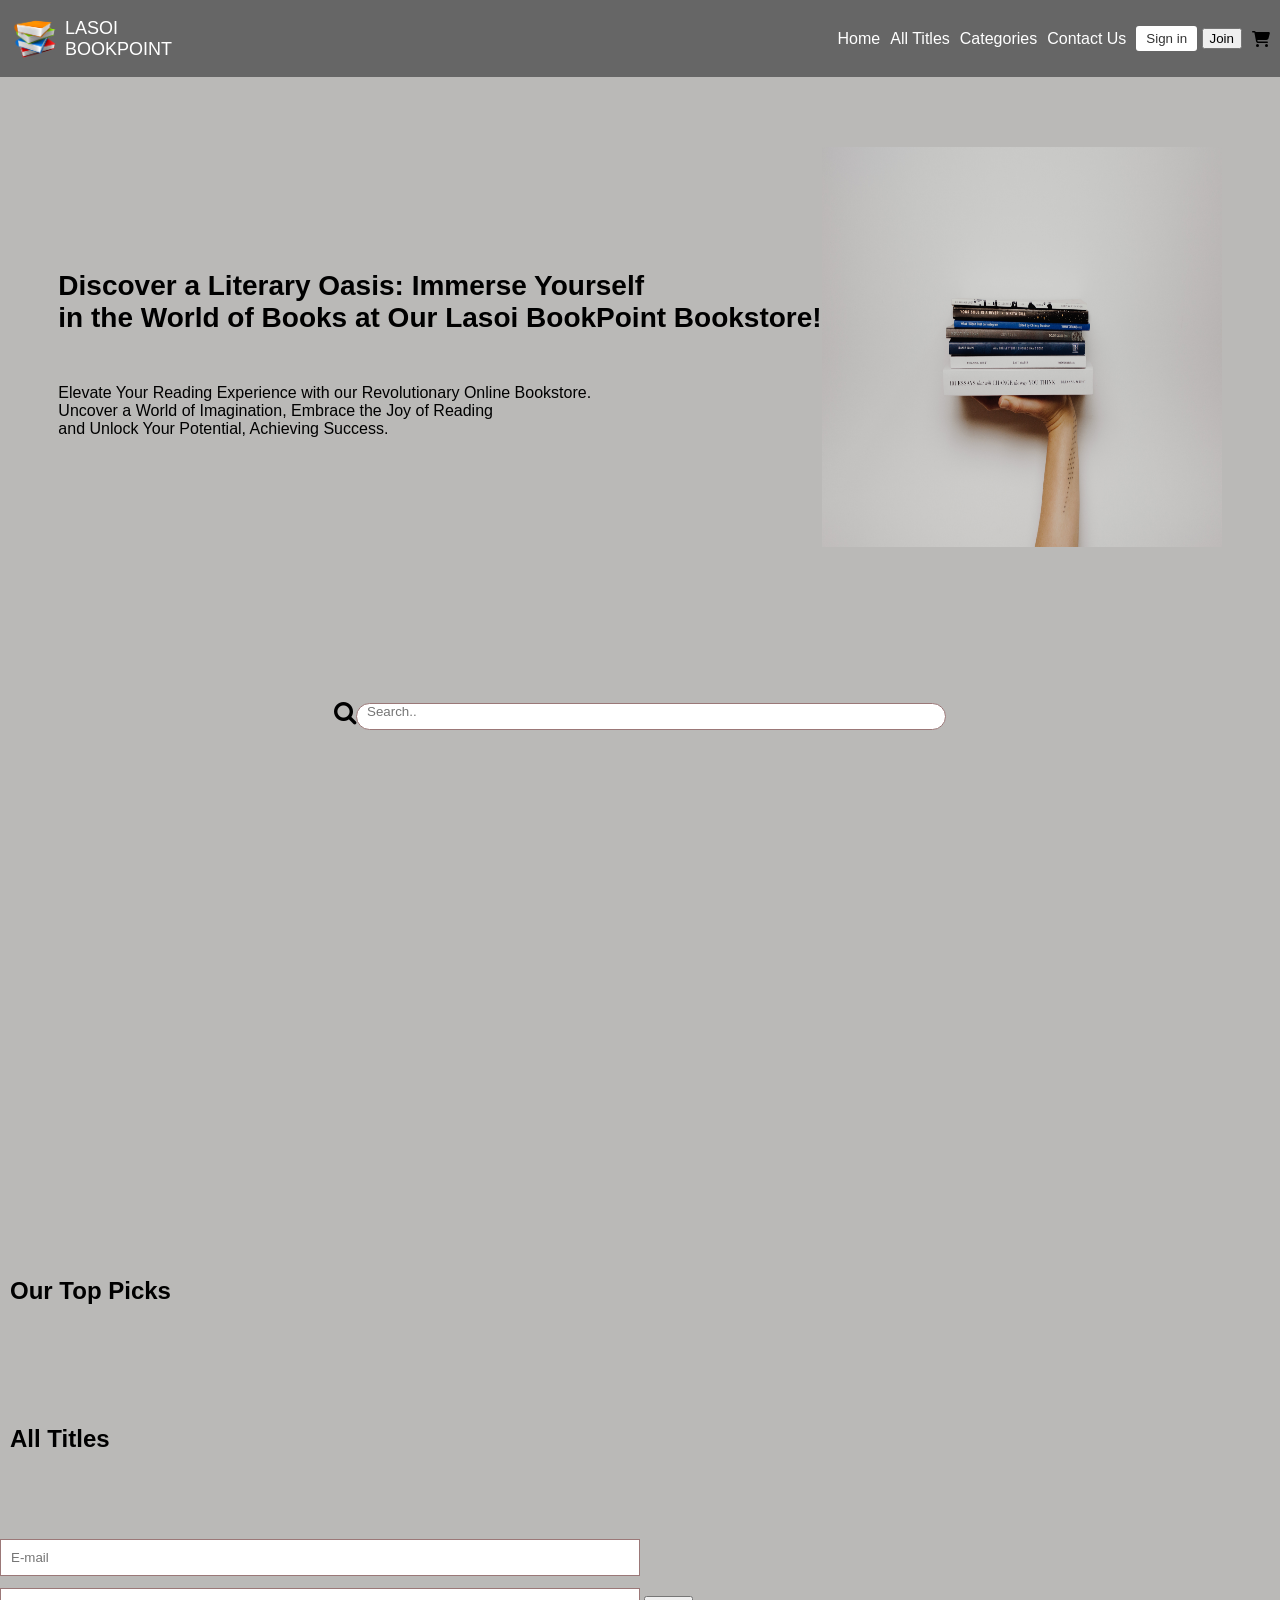
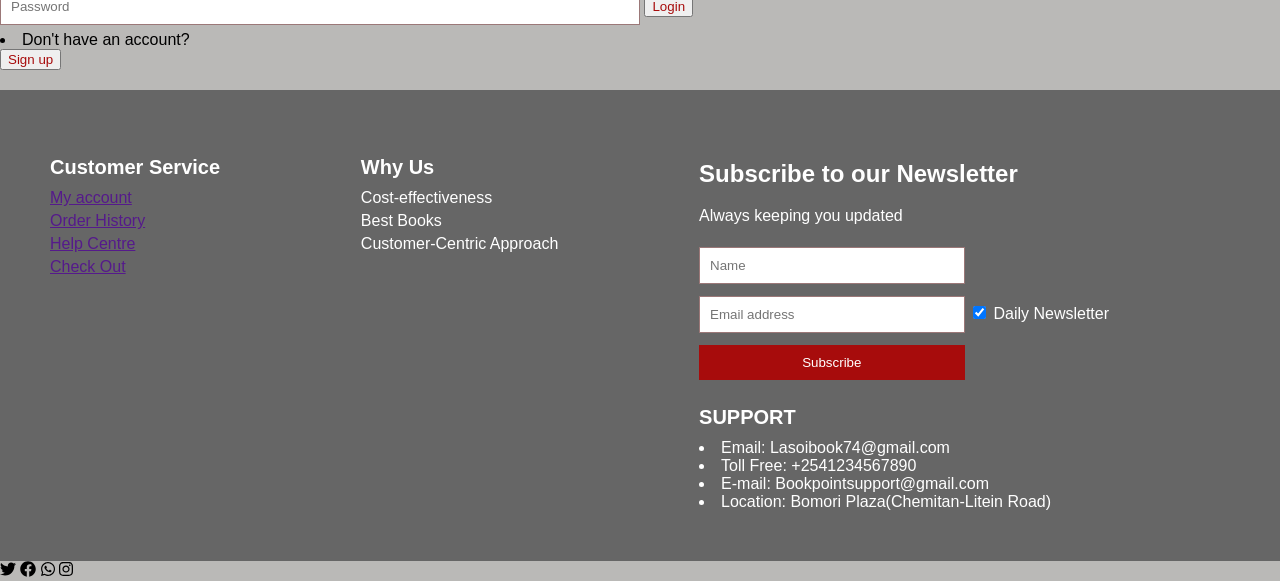
<file: index.html>
<html lang="en">
<head>
  <meta charset="UTF-8">
  <meta name="viewport" content="width=device-width, initial-scale=1.0">
  <title>LASOI BOOKPOINT</title>
  <link rel="stylesheet" type="text/css" href="style.css">
  <link rel="stylesheet" href="https://cdnjs.cloudflare.com/ajax/libs/font-awesome/4.7.0/css/font-awesome.min.css">
  
</head>

<body>
  <div class="navbar">
    <div class="logo title">
      <img src="book-clipart-transparent-17.png" alt="" height="50px" width="50px">
      <a href="">LASOI <br>BOOKPOINT</a>
    </div>
    <nav>
      <ul>
        <li>
          <a href="#">Home</a>
        </li>
        <li>
          <a href="#">All Titles</a>
        </li>
        <li>
          <a href="#">Categories</a>
        </li>
        <li>
          <a href="">Contact Us</a>
        </li>
        <li>
          <button class="loginn">Sign in</button>
          <button class="join"> Join</button>
        </li>
        <div class="icc" id="cart">
        <svg xmlns="http://www.w3.org/2000/svg" height="1em" viewBox="0 0 576 512"><!--! Font Awesome Free 6.4.0 by @fontawesome - https://fontawesome.com License - https://fontawesome.com/license (Commercial License) Copyright 2023 Fonticons, Inc. --><path d="M0 24C0 10.7 10.7 0 24 0H69.5c22 0 41.5 12.8 50.6 32h411c26.3 0 45.5 25 38.6 50.4l-41 152.3c-8.5 31.4-37 53.3-69.5 53.3H170.7l5.4 28.5c2.2 11.3 12.1 19.5 23.6 19.5H488c13.3 0 24 10.7 24 24s-10.7 24-24 24H199.7c-34.6 0-64.3-24.6-70.7-58.5L77.4 54.5c-.7-3.8-4-6.5-7.9-6.5H24C10.7 48 0 37.3 0 24zM128 464a48 48 0 1 1 96 0 48 48 0 1 1 -96 0zm336-48a48 48 0 1 1 0 96 48 48 0 1 1 0-96z"/></svg>
   </div> </nav>
  </div>

  <section class="Home" id="Home">
    <div class="welcome">
      <div class="homes">
        <div id="heading">
          <h1>Discover a Literary Oasis: Immerse Yourself <br>in the World of Books at Our Lasoi BookPoint Bookstore!</h1>
          <p>Elevate Your Reading Experience with our Revolutionary Online Bookstore. <br>Uncover a World of Imagination, Embrace the Joy of Reading <br> and Unlock Your Potential, Achieving Success.</p>
        </div>
        <div class="profile" id="profile">
          <img src="./thought-catalog-o0Qqw21-0NI-unsplash.jpg" width="400" height="400">
        </div>
      </div>
    </div>
  </section>

  <section class="displays" id="yourpick">
    <div class="home">
      <i style="font-size:24px" class="fa">&#xf002;</i>
      <input id="sss" type="text" placeholder="Search..">
      <div class="ser" id="books"></div>
      <div class="contain">
        <div id="searchResultsContainer"></div>
      </div>
    </div>
  </section>
  
  
  <section class="picks">
    <div class="top" id="topPicks">
      <h1 class="main">Our Top Picks</h1>
      <div class="card-container" id="topPicksContainer"></div>
  
    </div>
  </section>
  
  <section class="picks">
    <div class="best" id="allTitles">
      <h1 class="main">All Titles</h1>
      <div class="card-container" id="allTitlesContainer"></div>

    </div>
  </section>
  

  
  <section>
    <form action="/form/submit" method="POST">
     <input type="text" placeholder="E-mail" name="e-mail">
     <input type="text" placeholder="Password" name="psw">
     <button class="submit" type="submit">Login</button>
     <li> Don't have an account?</li>
     <button class="submit"  type="submit"> Sign up</button>
   </form> 
 </section>
  <footer>
    <section class="footer">

      <div class="Resources4">
        <h1> Customer Service </h1>
        <li>
          <a href="">
            My account
          </a>
        </li>
        <li>
          <a href="">
            Order History
          </a>
        </li>
        <li> <a href="">Help Centre
          </a>
        </li>
        <li>
          <a href="">
            Check Out
          </a>
        </li>

      </div>

      <div class="Why">

        <h1> Why Us</h1>
        <li>Cost-effectiveness</li>
        <li> Best Books</li>
        <li> Customer-Centric Approach</li>

      </div>
      <div>
        <form action="action_page.php">
          <div class="container">
            <h2>Subscribe to our Newsletter</h2>
            <p> Always keeping you updated</p>
          </div>

          <div class="container">
            <input type="text" placeholder="Name" name="name" required>
            <input type="text" placeholder="Email address" name="mail" required>
            <label>
              <input type="checkbox" checked="checked" name="subscribe"> Daily Newsletter
            </label>
          </div>

          <div class="container">
            <input type="submit" value="Subscribe">
          </div>
        </form>
        <section class="contactss" id="contact us">
          <div class="support">
            <h1> SUPPORT</h1>
            <li> Email: Lasoibook74@gmail.com</li>
            <li> Toll Free: +2541234567890</li>
            <li> E-mail: Bookpointsupport@gmail.com</li>
            <li> Location: Bomori Plaza(Chemitan-Litein Road)</li>
          </div>

      </div>

    </section>
    <svg xmlns="http://www.w3.org/2000/svg" height="1em"
      viewBox="0 0 512 512"><!--! Font Awesome Free 6.4.0 by @fontawesome - https://fontawesome.com License - https://fontawesome.com/license (Commercial License) Copyright 2023 Fonticons, Inc. -->
      <path
        d="M459.37 151.716c.325 4.548.325 9.097.325 13.645 0 138.72-105.583 298.558-298.558 298.558-59.452 0-114.68-17.219-161.137-47.106 8.447.974 16.568 1.299 25.34 1.299 49.055 0 94.213-16.568 130.274-44.832-46.132-.975-84.792-31.188-98.112-72.772 6.498.974 12.995 1.624 19.818 1.624 9.421 0 18.843-1.3 27.614-3.573-48.081-9.747-84.143-51.98-84.143-102.985v-1.299c13.969 7.797 30.214 12.67 47.431 13.319-28.264-18.843-46.781-51.005-46.781-87.391 0-19.492 5.197-37.36 14.294-52.954 51.655 63.675 129.3 105.258 216.365 109.807-1.624-7.797-2.599-15.918-2.599-24.04 0-57.828 46.782-104.934 104.934-104.934 30.213 0 57.502 12.67 76.67 33.137 23.715-4.548 46.456-13.32 66.599-25.34-7.798 24.366-24.366 44.833-46.132 57.827 21.117-2.273 41.584-8.122 60.426-16.243-14.292 20.791-32.161 39.308-52.628 54.253z" />
    </svg>
    <svg xmlns="http://www.w3.org/2000/svg" height="1em"
      viewBox="0 0 512 512"><!--! Font Awesome Free 6.4.0 by @fontawesome - https://fontawesome.com License - https://fontawesome.com/license (Commercial License) Copyright 2023 Fonticons, Inc. -->
      <path
        d="M504 256C504 119 393 8 256 8S8 119 8 256c0 123.78 90.69 226.38 209.25 245V327.69h-63V256h63v-54.64c0-62.15 37-96.48 93.67-96.48 27.14 0 55.52 4.84 55.52 4.84v61h-31.28c-30.8 0-40.41 19.12-40.41 38.73V256h68.78l-11 71.69h-57.78V501C413.31 482.38 504 379.78 504 256z" />
    </svg>
    <svg xmlns="http://www.w3.org/2000/svg" height="1em"
      viewBox="0 0 448 512"><!--! Font Awesome Free 6.4.0 by @fontawesome - https://fontawesome.com License - https://fontawesome.com/license (Commercial License) Copyright 2023 Fonticons, Inc. -->
      <path
        d="M380.9 97.1C339 55.1 283.2 32 223.9 32c-122.4 0-222 99.6-222 222 0 39.1 10.2 77.3 29.6 111L0 480l117.7-30.9c32.4 17.7 68.9 27 106.1 27h.1c122.3 0 224.1-99.6 224.1-222 0-59.3-25.2-115-67.1-157zm-157 341.6c-33.2 0-65.7-8.9-94-25.7l-6.7-4-69.8 18.3L72 359.2l-4.4-7c-18.5-29.4-28.2-63.3-28.2-98.2 0-101.7 82.8-184.5 184.6-184.5 49.3 0 95.6 19.2 130.4 54.1 34.8 34.9 56.2 81.2 56.1 130.5 0 101.8-84.9 184.6-186.6 184.6zm101.2-138.2c-5.5-2.8-32.8-16.2-37.9-18-5.1-1.9-8.8-2.8-12.5 2.8-3.7 5.6-14.3 18-17.6 21.8-3.2 3.7-6.5 4.2-12 1.4-32.6-16.3-54-29.1-75.5-66-5.7-9.8 5.7-9.1 16.3-30.3 1.8-3.7.9-6.9-.5-9.7-1.4-2.8-12.5-30.1-17.1-41.2-4.5-10.8-9.1-9.3-12.5-9.5-3.2-.2-6.9-.2-10.6-.2-3.7 0-9.7 1.4-14.8 6.9-5.1 5.6-19.4 19-19.4 46.3 0 27.3 19.9 53.7 22.6 57.4 2.8 3.7 39.1 59.7 94.8 83.8 35.2 15.2 49 16.5 66.6 13.9 10.7-1.6 32.8-13.4 37.4-26.4 4.6-13 4.6-24.1 3.2-26.4-1.3-2.5-5-3.9-10.5-6.6z" />
    </svg>
    <svg xmlns="http://www.w3.org/2000/svg" height="1em"
      viewBox="0 0 448 512"><!--! Font Awesome Free 6.4.0 by @fontawesome - https://fontawesome.com License - https://fontawesome.com/license (Commercial License) Copyright 2023 Fonticons, Inc. -->
      <path
        d="M224.1 141c-63.6 0-114.9 51.3-114.9 114.9s51.3 114.9 114.9 114.9S339 319.5 339 255.9 287.7 141 224.1 141zm0 189.6c-41.1 0-74.7-33.5-74.7-74.7s33.5-74.7 74.7-74.7 74.7 33.5 74.7 74.7-33.6 74.7-74.7 74.7zm146.4-194.3c0 14.9-12 26.8-26.8 26.8-14.9 0-26.8-12-26.8-26.8s12-26.8 26.8-26.8 26.8 12 26.8 26.8zm76.1 27.2c-1.7-35.9-9.9-67.7-36.2-93.9-26.2-26.2-58-34.4-93.9-36.2-37-2.1-147.9-2.1-184.9 0-35.8 1.7-67.6 9.9-93.9 36.1s-34.4 58-36.2 93.9c-2.1 37-2.1 147.9 0 184.9 1.7 35.9 9.9 67.7 36.2 93.9s58 34.4 93.9 36.2c37 2.1 147.9 2.1 184.9 0 35.9-1.7 67.7-9.9 93.9-36.2 26.2-26.2 34.4-58 36.2-93.9 2.1-37 2.1-147.8 0-184.8zM398.8 388c-7.8 19.6-22.9 34.7-42.6 42.6-29.5 11.7-99.5 9-132.1 9s-102.7 2.6-132.1-9c-19.6-7.8-34.7-22.9-42.6-42.6-11.7-29.5-9-99.5-9-132.1s-2.6-102.7 9-132.1c7.8-19.6 22.9-34.7 42.6-42.6 29.5-11.7 99.5-9 132.1-9s102.7-2.6 132.1 9c19.6 7.8 34.7 22.9 42.6 42.6 11.7 29.5 9 99.5 9 132.1s2.7 102.7-9 132.1z" />
    </svg>
  </footer>
  <script src="index.js"></script>
</body>

</html>
</file>
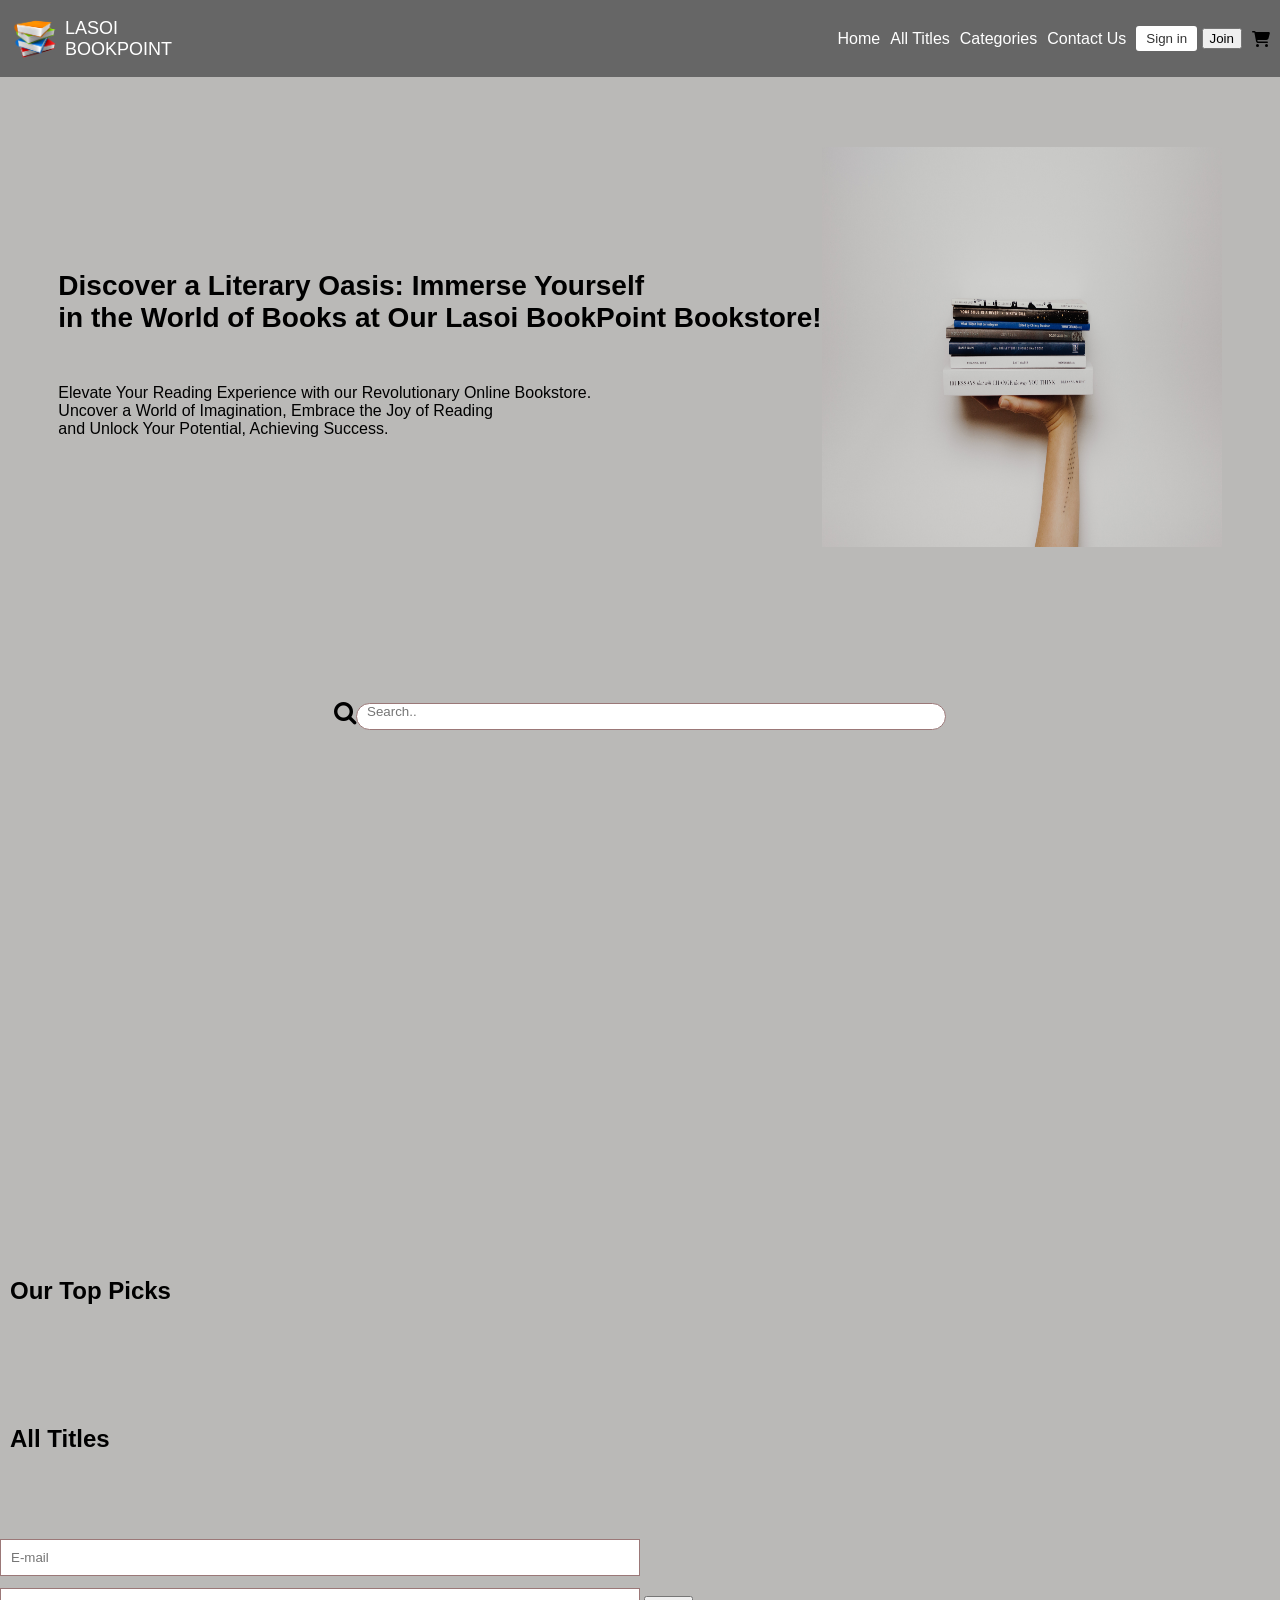
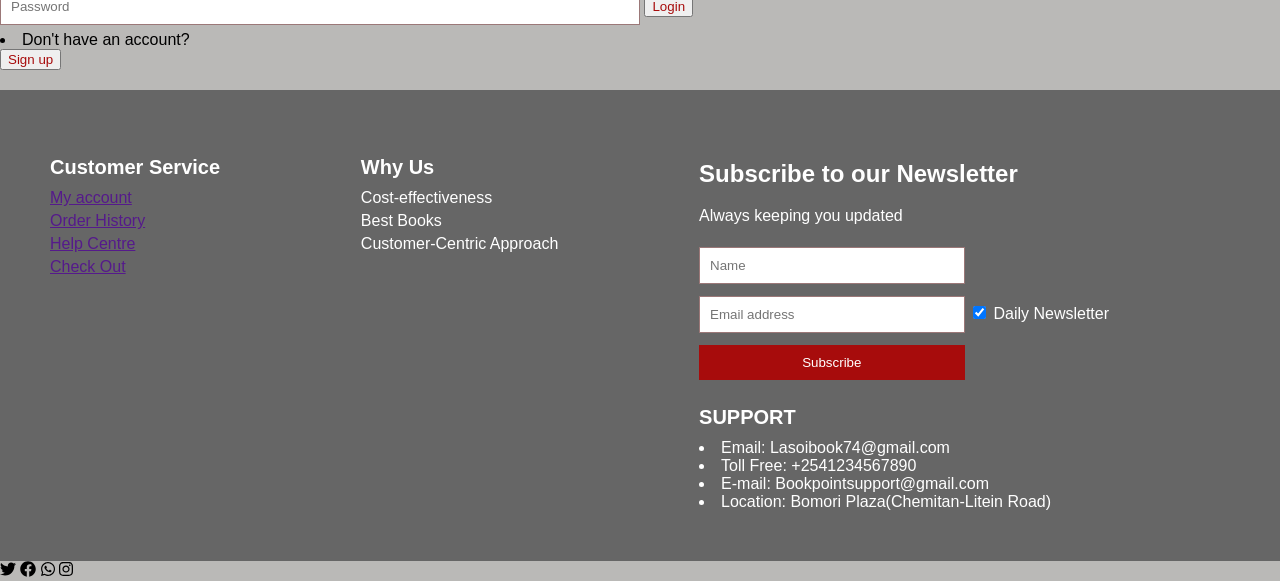
<file: indexx.html>
<html lang="en">
<head>
  <meta charset="UTF-8">
  <meta name="viewport" content="width=device-width, initial-scale=1.0">
  <title>LASOI BOOKPOINT</title>
  <link rel="stylesheet" type="text/css" href="style.css">
  <link rel="stylesheet" href="https://cdnjs.cloudflare.com/ajax/libs/font-awesome/4.7.0/css/font-awesome.min.css">
  
</head>

<body>
  <div class="navbar">
    <div class="logo title">
      <img src="book-clipart-transparent-17.png" alt="" height="50px" width="50px">
      <a href="">LASOI <br>BOOKPOINT</a>
    </div>
    <nav>
      <ul>
        <li>
          <a href="#">Home</a>
        </li>
        <li>
          <a href="#">All Titles</a>
        </li>
        <li>
          <a href="#">Categories</a>
        </li>
        <li>
          <a href="">Contact Us</a>
        </li>
        <li>
          <button class="loginn">Sign in</button>
          <button class="join"> Join</button>
        </li>
        <div class="icc" id="cart">
        <svg xmlns="http://www.w3.org/2000/svg" height="1em" viewBox="0 0 576 512"><!--! Font Awesome Free 6.4.0 by @fontawesome - https://fontawesome.com License - https://fontawesome.com/license (Commercial License) Copyright 2023 Fonticons, Inc. --><path d="M0 24C0 10.7 10.7 0 24 0H69.5c22 0 41.5 12.8 50.6 32h411c26.3 0 45.5 25 38.6 50.4l-41 152.3c-8.5 31.4-37 53.3-69.5 53.3H170.7l5.4 28.5c2.2 11.3 12.1 19.5 23.6 19.5H488c13.3 0 24 10.7 24 24s-10.7 24-24 24H199.7c-34.6 0-64.3-24.6-70.7-58.5L77.4 54.5c-.7-3.8-4-6.5-7.9-6.5H24C10.7 48 0 37.3 0 24zM128 464a48 48 0 1 1 96 0 48 48 0 1 1 -96 0zm336-48a48 48 0 1 1 0 96 48 48 0 1 1 0-96z"/></svg>
   </div> </nav>
  </div>

  <section class="Home" id="Home">
    <div class="welcome">
      <div class="homes">
        <div id="heading">
          <h1>Discover a Literary Oasis: Immerse Yourself <br>in the World of Books at Our Lasoi BookPoint Bookstore!</h1>
          <p>Elevate Your Reading Experience with our Revolutionary Online Bookstore. <br>Uncover a World of Imagination, Embrace the Joy of Reading <br> and Unlock Your Potential, Achieving Success.</p>
        </div>
        <div class="profile" id="profile">
          <img src="./thought-catalog-o0Qqw21-0NI-unsplash.jpg" width="400" height="400">
        </div>
      </div>
    </div>
  </section>

  <section class="displays" id="yourpick">
    <div class="home">
      <i style="font-size:24px" class="fa">&#xf002;</i>
      <input id="sss" type="text" placeholder="Search..">
      <div class="ser" id="books"></div>
      <div class="contain">
        <div id="searchResultsContainer"></div>
      </div>
    </div>
  </section>
  
  
  <section class="picks">
    <div class="top" id="topPicks">
      <h1 class="main">Our Top Picks</h1>
      <div class="card-container" id="topPicksContainer"></div>
  
    </div>
  </section>
  
  <section class="picks">
    <div class="best" id="allTitles">
      <h1 class="main">All Titles</h1>
      <div class="card-container" id="allTitlesContainer"></div>

    </div>
  </section>
  

  
  <section>
    <form action="/form/submit" method="POST">
     <input type="text" placeholder="E-mail" name="e-mail">
     <input type="text" placeholder="Password" name="psw">
     <button class="submit" type="submit">Login</button>
     <li> Don't have an account?</li>
     <button class="submit"  type="submit"> Sign up</button>
   </form> 
 </section>
  <footer>
    <section class="footer">

      <div class="Resources4">
        <h1> Customer Service </h1>
        <li>
          <a href="">
            My account
          </a>
        </li>
        <li>
          <a href="">
            Order History
          </a>
        </li>
        <li> <a href="">Help Centre
          </a>
        </li>
        <li>
          <a href="">
            Check Out
          </a>
        </li>

      </div>

      <div class="Why">

        <h1> Why Us</h1>
        <li>Cost-effectiveness</li>
        <li> Best Books</li>
        <li> Customer-Centric Approach</li>

      </div>
      <div>
        <form action="action_page.php">
          <div class="container">
            <h2>Subscribe to our Newsletter</h2>
            <p> Always keeping you updated</p>
          </div>

          <div class="container">
            <input type="text" placeholder="Name" name="name" required>
            <input type="text" placeholder="Email address" name="mail" required>
            <label>
              <input type="checkbox" checked="checked" name="subscribe"> Daily Newsletter
            </label>
          </div>

          <div class="container">
            <input type="submit" value="Subscribe">
          </div>
        </form>
        <section class="contactss" id="contact us">
          <div class="support">
            <h1> SUPPORT</h1>
            <li> Email: Lasoibook74@gmail.com</li>
            <li> Toll Free: +2541234567890</li>
            <li> E-mail: Bookpointsupport@gmail.com</li>
            <li> Location: Bomori Plaza(Chemitan-Litein Road)</li>
          </div>

      </div>

    </section>
    <svg xmlns="http://www.w3.org/2000/svg" height="1em"
      viewBox="0 0 512 512"><!--! Font Awesome Free 6.4.0 by @fontawesome - https://fontawesome.com License - https://fontawesome.com/license (Commercial License) Copyright 2023 Fonticons, Inc. -->
      <path
        d="M459.37 151.716c.325 4.548.325 9.097.325 13.645 0 138.72-105.583 298.558-298.558 298.558-59.452 0-114.68-17.219-161.137-47.106 8.447.974 16.568 1.299 25.34 1.299 49.055 0 94.213-16.568 130.274-44.832-46.132-.975-84.792-31.188-98.112-72.772 6.498.974 12.995 1.624 19.818 1.624 9.421 0 18.843-1.3 27.614-3.573-48.081-9.747-84.143-51.98-84.143-102.985v-1.299c13.969 7.797 30.214 12.67 47.431 13.319-28.264-18.843-46.781-51.005-46.781-87.391 0-19.492 5.197-37.36 14.294-52.954 51.655 63.675 129.3 105.258 216.365 109.807-1.624-7.797-2.599-15.918-2.599-24.04 0-57.828 46.782-104.934 104.934-104.934 30.213 0 57.502 12.67 76.67 33.137 23.715-4.548 46.456-13.32 66.599-25.34-7.798 24.366-24.366 44.833-46.132 57.827 21.117-2.273 41.584-8.122 60.426-16.243-14.292 20.791-32.161 39.308-52.628 54.253z" />
    </svg>
    <svg xmlns="http://www.w3.org/2000/svg" height="1em"
      viewBox="0 0 512 512"><!--! Font Awesome Free 6.4.0 by @fontawesome - https://fontawesome.com License - https://fontawesome.com/license (Commercial License) Copyright 2023 Fonticons, Inc. -->
      <path
        d="M504 256C504 119 393 8 256 8S8 119 8 256c0 123.78 90.69 226.38 209.25 245V327.69h-63V256h63v-54.64c0-62.15 37-96.48 93.67-96.48 27.14 0 55.52 4.84 55.52 4.84v61h-31.28c-30.8 0-40.41 19.12-40.41 38.73V256h68.78l-11 71.69h-57.78V501C413.31 482.38 504 379.78 504 256z" />
    </svg>
    <svg xmlns="http://www.w3.org/2000/svg" height="1em"
      viewBox="0 0 448 512"><!--! Font Awesome Free 6.4.0 by @fontawesome - https://fontawesome.com License - https://fontawesome.com/license (Commercial License) Copyright 2023 Fonticons, Inc. -->
      <path
        d="M380.9 97.1C339 55.1 283.2 32 223.9 32c-122.4 0-222 99.6-222 222 0 39.1 10.2 77.3 29.6 111L0 480l117.7-30.9c32.4 17.7 68.9 27 106.1 27h.1c122.3 0 224.1-99.6 224.1-222 0-59.3-25.2-115-67.1-157zm-157 341.6c-33.2 0-65.7-8.9-94-25.7l-6.7-4-69.8 18.3L72 359.2l-4.4-7c-18.5-29.4-28.2-63.3-28.2-98.2 0-101.7 82.8-184.5 184.6-184.5 49.3 0 95.6 19.2 130.4 54.1 34.8 34.9 56.2 81.2 56.1 130.5 0 101.8-84.9 184.6-186.6 184.6zm101.2-138.2c-5.5-2.8-32.8-16.2-37.9-18-5.1-1.9-8.8-2.8-12.5 2.8-3.7 5.6-14.3 18-17.6 21.8-3.2 3.7-6.5 4.2-12 1.4-32.6-16.3-54-29.1-75.5-66-5.7-9.8 5.7-9.1 16.3-30.3 1.8-3.7.9-6.9-.5-9.7-1.4-2.8-12.5-30.1-17.1-41.2-4.5-10.8-9.1-9.3-12.5-9.5-3.2-.2-6.9-.2-10.6-.2-3.7 0-9.7 1.4-14.8 6.9-5.1 5.6-19.4 19-19.4 46.3 0 27.3 19.9 53.7 22.6 57.4 2.8 3.7 39.1 59.7 94.8 83.8 35.2 15.2 49 16.5 66.6 13.9 10.7-1.6 32.8-13.4 37.4-26.4 4.6-13 4.6-24.1 3.2-26.4-1.3-2.5-5-3.9-10.5-6.6z" />
    </svg>
    <svg xmlns="http://www.w3.org/2000/svg" height="1em"
      viewBox="0 0 448 512"><!--! Font Awesome Free 6.4.0 by @fontawesome - https://fontawesome.com License - https://fontawesome.com/license (Commercial License) Copyright 2023 Fonticons, Inc. -->
      <path
        d="M224.1 141c-63.6 0-114.9 51.3-114.9 114.9s51.3 114.9 114.9 114.9S339 319.5 339 255.9 287.7 141 224.1 141zm0 189.6c-41.1 0-74.7-33.5-74.7-74.7s33.5-74.7 74.7-74.7 74.7 33.5 74.7 74.7-33.6 74.7-74.7 74.7zm146.4-194.3c0 14.9-12 26.8-26.8 26.8-14.9 0-26.8-12-26.8-26.8s12-26.8 26.8-26.8 26.8 12 26.8 26.8zm76.1 27.2c-1.7-35.9-9.9-67.7-36.2-93.9-26.2-26.2-58-34.4-93.9-36.2-37-2.1-147.9-2.1-184.9 0-35.8 1.7-67.6 9.9-93.9 36.1s-34.4 58-36.2 93.9c-2.1 37-2.1 147.9 0 184.9 1.7 35.9 9.9 67.7 36.2 93.9s58 34.4 93.9 36.2c37 2.1 147.9 2.1 184.9 0 35.9-1.7 67.7-9.9 93.9-36.2 26.2-26.2 34.4-58 36.2-93.9 2.1-37 2.1-147.8 0-184.8zM398.8 388c-7.8 19.6-22.9 34.7-42.6 42.6-29.5 11.7-99.5 9-132.1 9s-102.7 2.6-132.1-9c-19.6-7.8-34.7-22.9-42.6-42.6-11.7-29.5-9-99.5-9-132.1s-2.6-102.7 9-132.1c7.8-19.6 22.9-34.7 42.6-42.6 29.5-11.7 99.5-9 132.1-9s102.7-2.6 132.1 9c19.6 7.8 34.7 22.9 42.6 42.6 11.7 29.5 9 99.5 9 132.1s2.7 102.7-9 132.1z" />
    </svg>
  </footer>
  <script src="index.js"></script>
</body>

</html>
</file>
<file: style.css>
body {
  font-family: Arial, sans-serif;
  margin: 0;
  padding: 0;
  background-color: #bab9b7;
}
.navbar {
  background-color: #666;
  color: #fff;
  display: flex;
  align-items: center;
  justify-content: space-between;
  padding: 10px;
  position: sticky;
  top: 0;
  z-index: 100;
}

.navbar .logo {
  display: flex;
  align-items: center;
}

.navbar .logo img {
  margin-right: 5px;
}

.navbar .logo a {
  color: #fff;
  text-decoration: none;
  font-size: 18px;
}

.navbar nav ul {
  list-style: none;
  display: flex;
  align-items: center;
}

.navbar nav ul li {
  margin-right: 10px;
}

.navbar nav ul li a {
  color: #fff;
  text-decoration: none;
}

.loginn {
  background-color: #fff;
  color: #333;
  border: none;
  padding: 5px 10px;
  border-radius: 3px;
  cursor: pointer;
}

.topnav {
  display: flex;
  align-items: center;
  color: #fff;
}

.topnav i {
  margin-right: 10px;
  cursor: pointer;
}

.Home {
  padding: 50px;
  display: flex;
  justify-content: center;
  align-items: center;
}

.Home .homes {
  display: flex;
}

.Home #heading {
  padding-top: 100px;
}

.displays .home {
  text-align: center;
}

.displays .home i {
  font-size: 30px;
  margin-bottom: 10px;
}

.Home input {
  padding: 10px;
  width: 200px;
  margin-bottom: 10px;
}

.Home h1 {
  font-size: 28px;
  margin-bottom: 50px;
}

.Home p {
  font-size: 16px;
}

.displays {
  height: 400px;
  background-color: #bab9b7;
  margin-top: 50px;
}

.footer .Resources4 h1,
.footer .Why h1 {
  font-size: 20px;
  margin-bottom: 10px;
}

.footer .Resources4 li,
.footer .Why li {
  list-style: none;
  margin-bottom: 5px;
}

.footer {
  background-color: #666;
  color: #fff;
  padding: 50px;
  display: flex;
  justify-content: space-between;
}

.footer .column {
  flex: 1;
  margin-right: 50px;
}

.footer h1 {
  font-size: 20px;
  margin-bottom: 10px;
}

.footer ul {
  list-style: none;
  margin: 0;
  padding: 0;
}

.footer ul li {
  margin-bottom: 5px;
}

.footer ul li a {
  color: #fff;
  text-decoration: none;
}

.footer .contact-info {
  margin-top: 20px;
}

.footer .contact-info p {
  margin-bottom: 5px;
}

.footer .social-media {
  margin-top: 20px;
}

.footer .social-media a {
  display: inline-block;
  margin-right: 10px;
}

#sss {
  border-radius: 30px;
  padding-top: 0%;
}


.displays {
  height: 400px;
  background-color: #bab9b7;
  margin-top: 50px;
}

.picks {
  display: flex;
  overflow-x: auto;

}

.best,
.top {
  flex: 0 0 auto;
  width: 100%;
  max-width: 100%;
  padding: 10px;
}

.card {
  flex: 0 0 auto;
  width: 200px;
  padding: 10px;
  margin-right: 10px;
  border: 1px solid #ccc;
  border-radius: 4px;
}

.card img {
  width: 100%;
  height: auto;
  margin-bottom: 10px;
}

.card h2 {
  margin-bottom: 5px;
}

.card p {
  margin-bottom: 10px;
}

.card button {
  display: block;
  width: 100%;
  padding: 5px;
}

.card-container {
  display: flex;
  flex-wrap: nowrap;
  overflow-x: auto;
  padding: 10px 0;
}

.card-container .card {
  flex: 0 0 auto;
  width: 200px;
  margin-right: 10px;
}
.picks .card-container{
  display: flex;
  
}
.displays {

  margin-top: 50px;
  
    background-color: #bab9b7;
    
    padding-bottom: 170px; 
    

  
}

.picks {
  display: flex;
    overflow-x: auto;
    padding: 10px 0;
  
  
}

.best,
.top {
  flex: 0 0 auto;
  width: 100%;
  max-width: 100%;
  padding: 10px;
}

.card {
  flex: 0 0 auto;
  width: 200px;
  padding: 10px;
  margin-right: 10px;
  border: 1px solid #ccc;
  border-radius: 4px;
}

.card img {
  width: 100%;
  height: 300px;
  margin-bottom: 10px;
}

.card h2 {
  margin-bottom: 5px;
}

.card p {
  margin-bottom: 10px;
}

.card button {
  display: block;
  width: 50%;
  padding: 0px;
}

.card-container {
  display: flex;
  flex-wrap: nowrap;
  overflow-x: auto;
  padding: 10px 0;
}

.card-container .card {
  flex: 0 0 auto;
  width: 230px;
  height: fit-content;
  margin-right: 10px;
}


.search-results {
  margin-top: 20px;
}


input[type=text], input[type=submit] {
  width: 50%;
  padding: 10px;
  margin: 6px 0;
  display: inline-block;
  border: 1px solid #9b7878;
  box-sizing: border-box;
}
.submi button{ color: brown;}

input[type=checkbox] {
  margin-top: 16px;
}


input[type=submit] {
  background-color: #a70c0c;
  color: white;
  border: none;
}

input[type=submit]:hover {
  opacity: 0.8;
}

.submit{
color:#a70c0c ;}
section {
  margin-top: 20px;
}
.card-container {
  display: flex;
  overflow-x: auto;
  scroll-behavior: smooth;
}

.arrow {
  position: absolute;
  
  transform: translateY(-50%);
  background-color: #f9f9f9;
  color: #333;
  border: none;
  font-size: 24px;
  padding: 10px;
  cursor: pointer;
}

.arrow-left {
  left: 10px;
}

.arrow-right {
  right: 10px;
}
</file>
